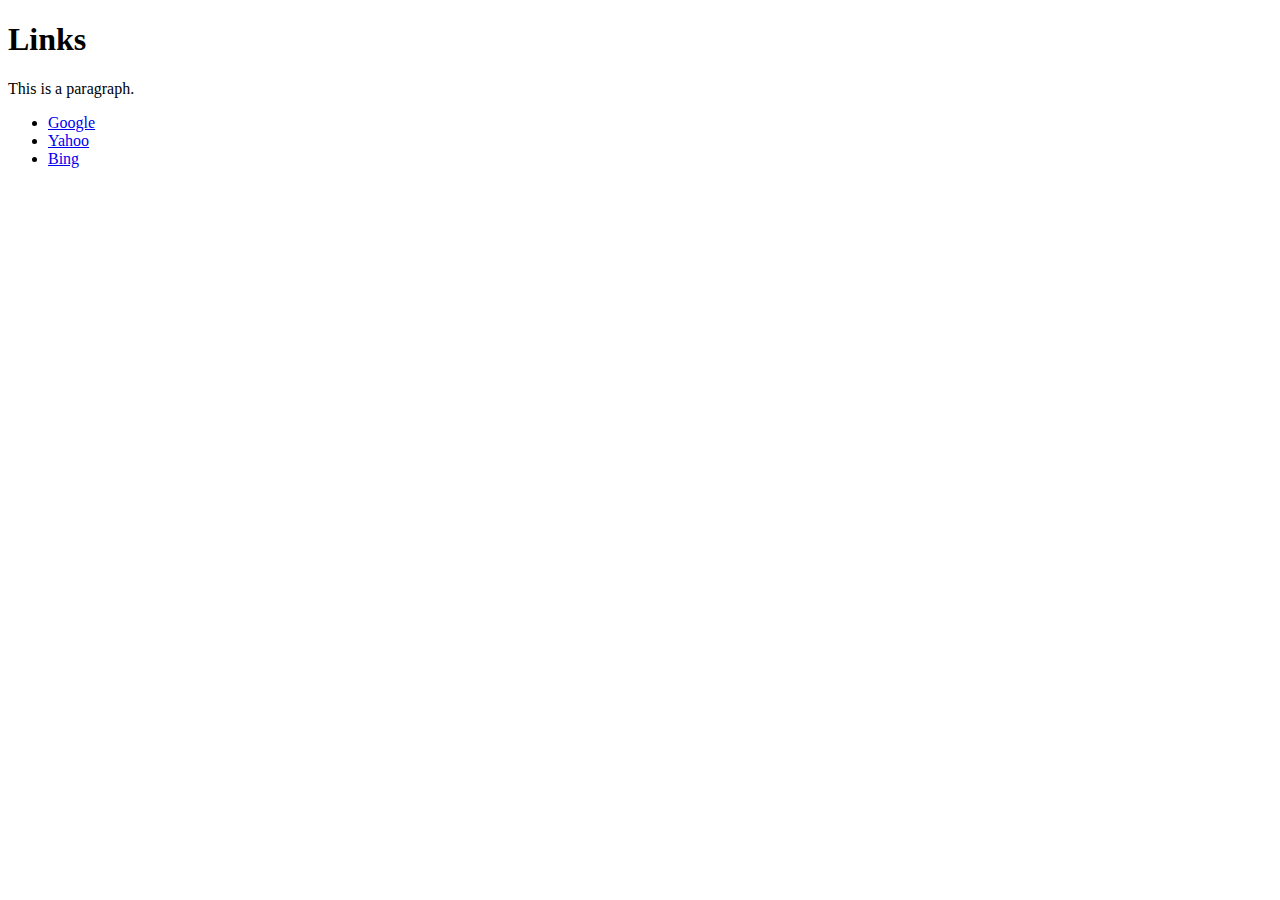
<file: links.html>
<!DOCTYPE html>
<html>
<head>
<title>Links</title>
</head>
<body>
<h1>Links</h1>
<p>This is a paragraph.</p>
<ul>
<li><a href="https://www.google.com">Google</a>
<li><a href="https://www.yahoo.com">Yahoo</a>
<li><a href="https://www.bing.com">Bing</a>
</ul>
</body>
</html>
</file>
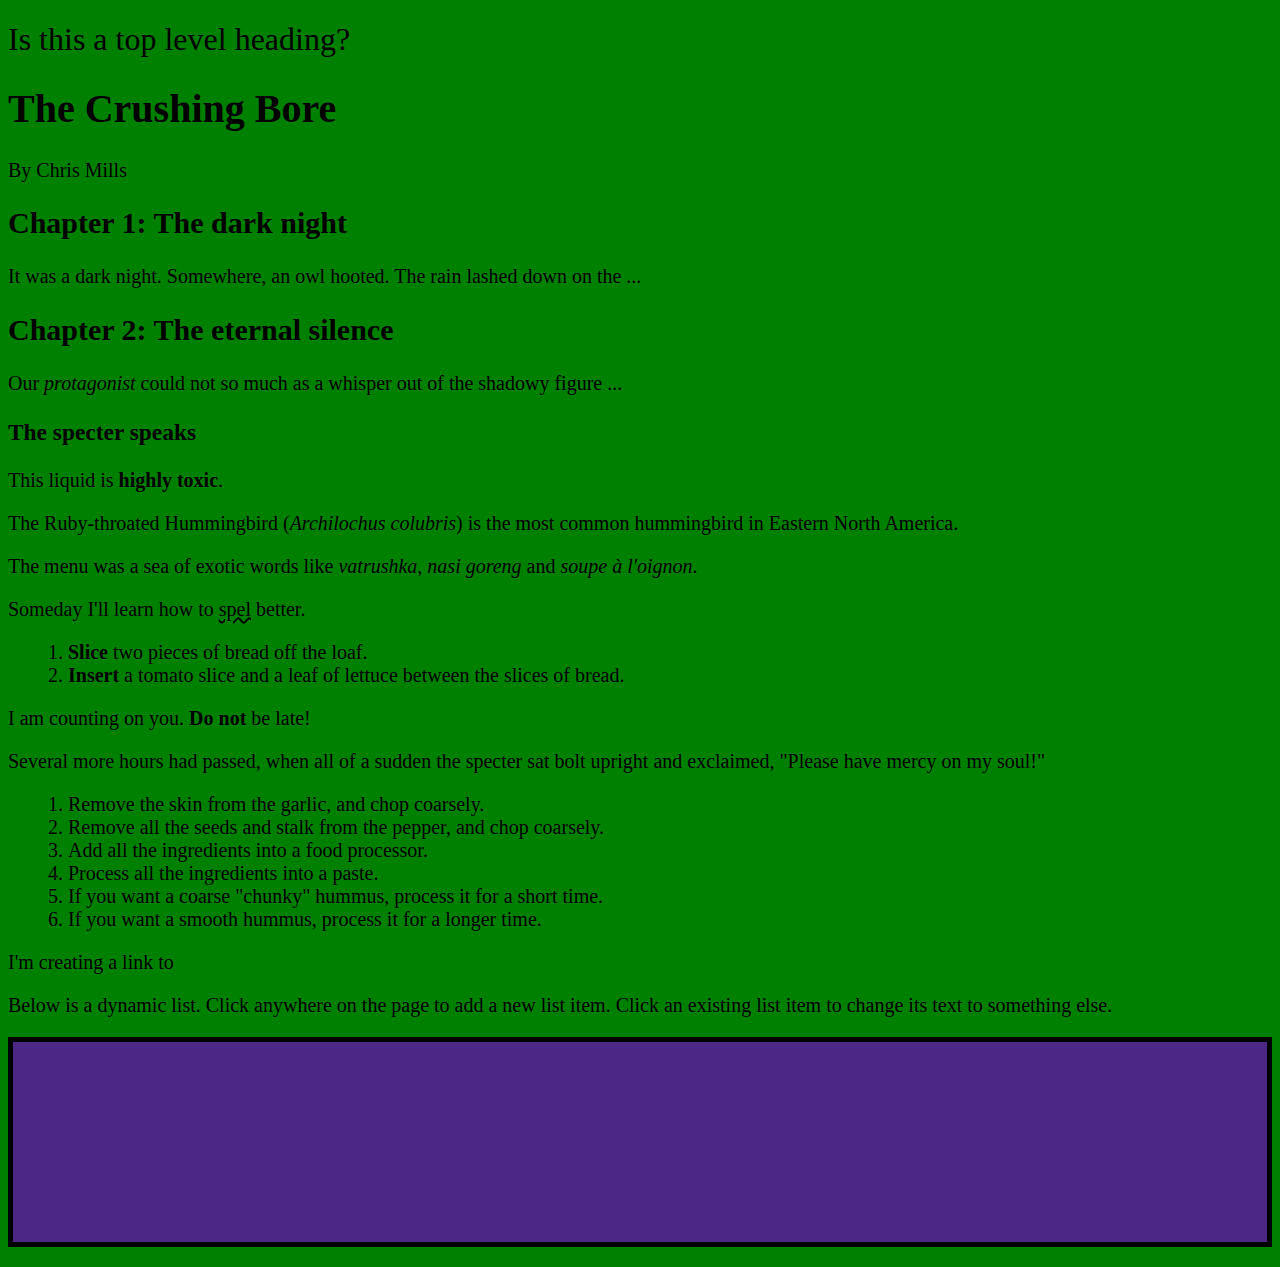
<file: main.html>
<!DOCTYPE html>
<html lang="en-US">
  <head>
    <meta charset="utf-8">
    <title>Meta examples</title>
    <meta author="ROBOT" content="RANDOM BS">
    <meta name="description" content="This is an example page to demonstrate usage of metadata on web pages.">

    <meta property="og:image" content="https://developer.cdn.mozilla.net/static/img/opengraph-logo.dc4e08e2f6af.png">
    <meta property="og:description" content="This is an example page to demonstrate usage of metadata on web pages.">
    <meta property="og:title" content="Metadata; The HTML &lt;head&gt;, on MDN">

    <link rel="Shortcut Icon" href="./favicon.ico" 
    type="image/x-icon">
    <link rel="icon" href="./favicon.ico"
    type="image/x-icon">
    <link rel="stylesheet" href="./style.css">
  </head>
  <body>
    <span style="font-size: 32px; 
    margin: 21px 0; 
    display: block;">
    Is this a top level heading?
    </span>
    <h1>The Crushing Bore</h1>

    <p>By Chris Mills</p>
    
    <h2>Chapter 1: The dark night</h2>
    
    <p>It was a dark night. Somewhere, an owl hooted. The rain lashed down on the ...</p>
    
    <h2>Chapter 2: The eternal silence</h2>
    
    <p>Our <em>protagonist</em> could not so much as a whisper out of the shadowy figure ...</p>
    
    <h3>The specter speaks</h3>
    <p>This liquid is 
      <strong>highly toxic</strong>.
    </p>
    <!-- scientific names -->
<p>
  The Ruby-throated Hummingbird (<i>Archilochus colubris</i>)
  is the most common hummingbird in Eastern North America.
</p>

<!-- foreign words -->
<p>
  The menu was a sea of exotic words like <i lang="uk-latn">vatrushka</i>,
  <i lang="id">nasi goreng</i> and <i lang="fr">soupe à l'oignon</i>.
</p>

<!-- a known misspelling -->
<p>
  Someday I'll learn how to <u style="text-decoration-line: underline; text-decoration-style: wavy;">spel</u> better.
</p>

<!-- Highlight keywords in a set of instructions -->
<ol>
  <li>
    <b>Slice</b> two pieces of bread off the loaf.
  </li>
  <li>
    <b>Insert</b> a tomato slice and a leaf of
    lettuce between the slices of bread.
  </li>
</ol>


    <p>I am counting on you. 
      <strong>
        Do not
      </strong> 
    be late!
    </p>

    
    <p>Several more hours had passed, when all of a sudden the specter sat bolt upright and exclaimed, "Please have mercy on my soul!"</p>
    
    <ol>
      <li>Remove the skin from the garlic, and chop coarsely.</li>
      <li>Remove all the seeds and stalk from the pepper, and chop coarsely.</li>
      <li>Add all the ingredients into a food processor.</li>
      <li>Process all the ingredients into a paste.</li>
      <li>If you want a coarse "chunky" hummus, process it for a short time.</li>
      <li>If you want a smooth hummus, process it for a longer time.</li>
    </ol>
    
    <p>I'm creating a link to
      <a href="https://www.mozilla.org/en-US/"
          <img src="https://upload.wikimedia.org/wikipedia/commons/a/ab/Logo-ubuntu_cof-orange-hex.svg">
      </a>
    </p>
    

    <! genate an svg>
    <script src="./main.js">
    </script>
  </body>
</html>
</file>
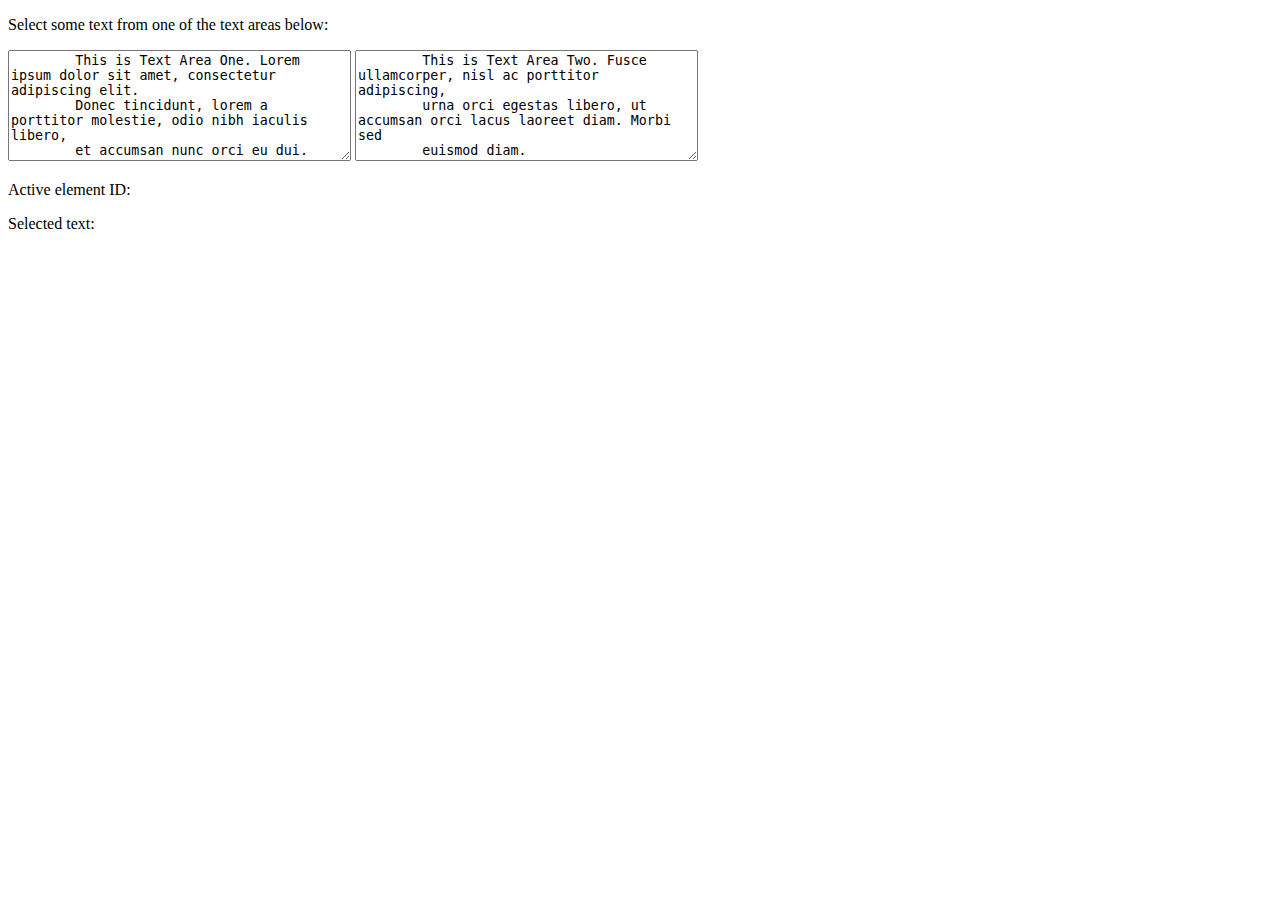
<file: 20-06/example-1/example1.html>
<!-- Generate documentation of this html file -->
<!DOCTYPE html>
<html lang="en">
<head>
    <meta charset="UTF-8">
    <meta http-equiv="X-UA-Compatible" content="IE=edge">
    <meta name="viewport" content="width=device-width, initial-scale=1.0">
    <title>Document</title>
</head>
<body>
    <p>Select some text from one of the text areas below:</p>

    <form>
    <textarea name="ta-example-one" id="mangru" rows="7" cols="40">
        This is Text Area One. Lorem ipsum dolor sit amet, consectetur adipiscing elit.
        Donec tincidunt, lorem a porttitor molestie, odio nibh iaculis libero, 
        et accumsan nunc orci eu dui.
    </textarea>
    <textarea name="ta-example-two" id="ta-example-two" rows="7" cols="40">
        This is Text Area Two. Fusce ullamcorper, nisl ac porttitor adipiscing,
        urna orci egestas libero, ut accumsan orci lacus laoreet diam. Morbi sed 
        euismod diam.
    </textarea>
    </form>

    <p>Active element ID: <b id="output-element"></b></p>
    <p>Selected text: <b id="output-text"></b></p>

    <script src="./example1.js">

    </script>
</body>
</html>
</file>
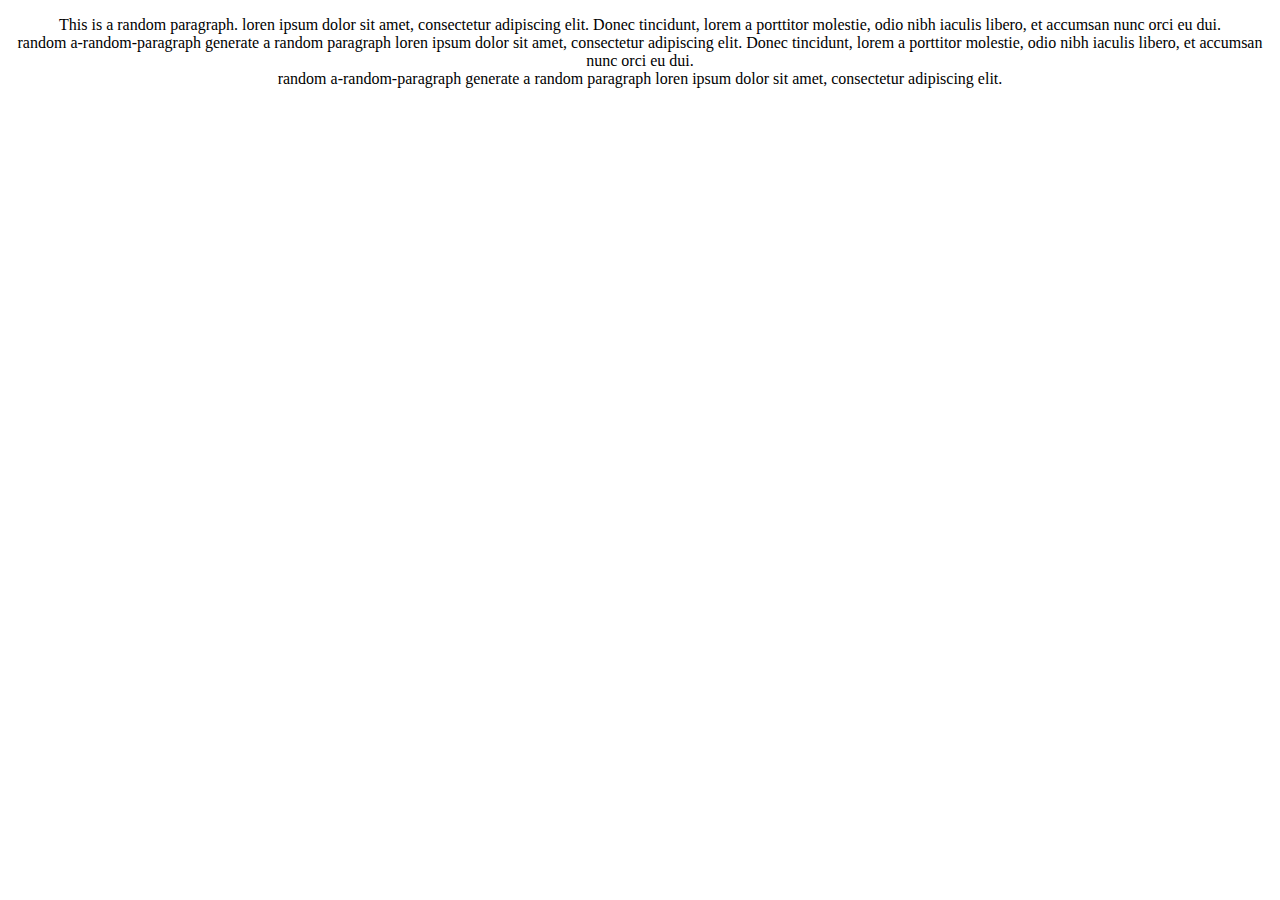
<file: 20-06/example-1/example2.html>
<!DOCTYPE html>
<html lang="en">
<head>
    <meta charset="UTF-8">
    <meta http-equiv="X-UA-Compatible" content="IE=edge">
    <meta name="viewport" content="width=device-width, initial-scale=1.0">
    <title>Document</title>
</head>
<body id='null'>
    <p id="a-random-paragraph"   align="center" nowrap>
        This is a random paragraph.
        loren ipsum dolor sit amet, consectetur adipiscing elit.
        Donec tincidunt, lorem a porttitor molestie, odio nibh iaculis libero,
        et accumsan nunc orci eu dui.<br>
        random a-random-paragraph
        generate a random paragraph
        loren ipsum dolor sit amet, consectetur adipiscing elit.
        Donec tincidunt, lorem a porttitor molestie, odio nibh iaculis libero,
        et accumsan nunc orci eu dui.<br>
        random a-random-paragraph
        generate a random paragraph
        loren ipsum dolor sit amet, consectetur adipiscing elit.<br>
    </p>

    <script src="./example2.js">

    </script>
</body>
</html>
</file>
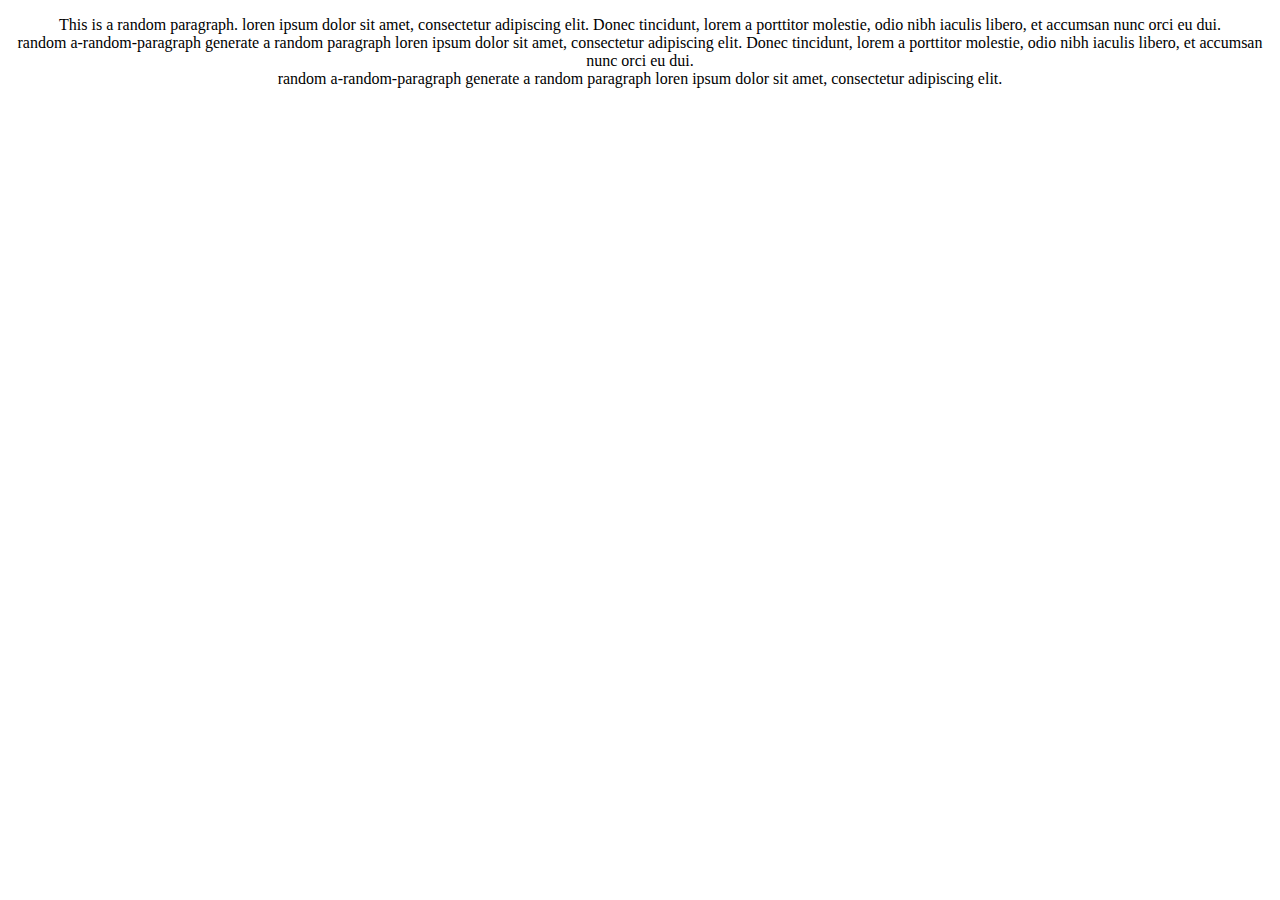
<file: 20-06/example-1/example3.html>
<!DOCTYPE html>
<html lang="en">
<head>
    <meta charset="UTF-8">
    <meta http-equiv="X-UA-Compatible" content="IE=edge">
    <meta name="viewport" content="width=device-width, initial-scale=1.0">
    <title>Document</title>
</head>
<body>
    <p id="a-random-paragraph"   align="center">
        This is a random paragraph.
        loren ipsum dolor sit amet, consectetur adipiscing elit.
        Donec tincidunt, lorem a porttitor molestie, odio nibh iaculis libero,
        et accumsan nunc orci eu dui.<br>
        random a-random-paragraph
        generate a random paragraph
        loren ipsum dolor sit amet, consectetur adipiscing elit.
        Donec tincidunt, lorem a porttitor molestie, odio nibh iaculis libero,
        et accumsan nunc orci eu dui.<br>
        random a-random-paragraph
        generate a random paragraph
        loren ipsum dolor sit amet, consectetur adipiscing elit.<br>
    </p>

    <script src="./example3.js">
        </script>
</body>
</html>
</file>
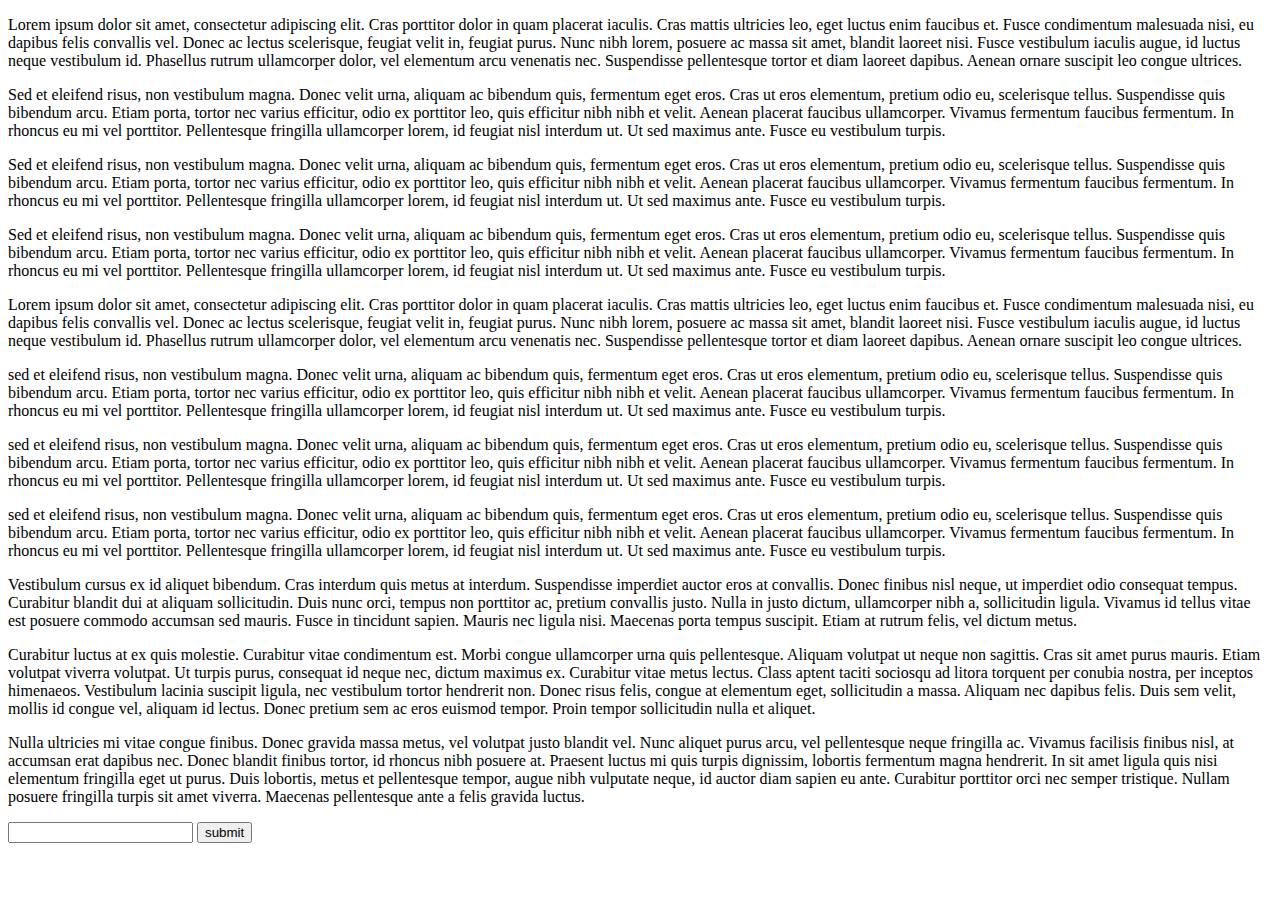
<file: 20-06/example-1/example4.html>
<!DOCTYPE html>
<html lang="en">
<head>
    <meta charset="UTF-8">
    <meta http-equiv="X-UA-Compatible" content="IE=edge">
    <meta name="viewport" content="width=device-width, initial-scale=1.0">
    <title>Document</title>
</head>
<body>
    <p>
        Lorem ipsum dolor sit amet, consectetur adipiscing elit. Cras porttitor dolor in quam placerat iaculis. Cras mattis ultricies leo, eget luctus enim faucibus et. Fusce condimentum malesuada nisi, eu dapibus felis convallis vel. Donec ac lectus scelerisque, feugiat velit in, feugiat purus. Nunc nibh lorem, posuere ac massa sit amet, blandit laoreet nisi. Fusce vestibulum iaculis augue, id luctus neque vestibulum id. Phasellus rutrum ullamcorper dolor, vel elementum arcu venenatis nec. Suspendisse pellentesque tortor et diam laoreet dapibus. Aenean ornare suscipit leo congue ultrices.
    </p>
        Sed et eleifend risus, non vestibulum magna. Donec velit urna, aliquam ac bibendum quis, fermentum eget eros. Cras ut eros elementum, pretium odio eu, scelerisque tellus. Suspendisse quis bibendum arcu. Etiam porta, tortor nec varius efficitur, odio ex porttitor leo, quis efficitur nibh nibh et velit. Aenean placerat faucibus ullamcorper. Vivamus fermentum faucibus fermentum. In rhoncus eu mi vel porttitor. Pellentesque fringilla ullamcorper lorem, id feugiat nisl interdum ut. Ut sed maximus ante. Fusce eu vestibulum turpis.
    <p>
        Sed et eleifend risus, non vestibulum magna. Donec velit urna, aliquam ac bibendum quis, fermentum eget eros. Cras ut eros elementum, pretium odio eu, scelerisque tellus. Suspendisse quis bibendum arcu. Etiam porta, tortor nec varius efficitur, odio ex porttitor leo, quis efficitur nibh nibh et velit. Aenean placerat faucibus ullamcorper. Vivamus fermentum faucibus fermentum. In rhoncus eu mi vel porttitor. Pellentesque fringilla ullamcorper lorem, id feugiat nisl interdum ut. Ut sed maximus ante. Fusce eu vestibulum turpis.
    </p>
        Sed et eleifend risus, non vestibulum magna. Donec velit urna, aliquam ac bibendum quis, fermentum eget eros. Cras ut eros elementum, pretium odio eu, scelerisque tellus. Suspendisse quis bibendum arcu. Etiam porta, tortor nec varius efficitur, odio ex porttitor leo, quis efficitur nibh nibh et velit. Aenean placerat faucibus ullamcorper. Vivamus fermentum faucibus fermentum. In rhoncus eu mi vel porttitor. Pellentesque fringilla ullamcorper lorem, id feugiat nisl interdum ut. Ut sed maximus ante. Fusce eu vestibulum turpis.
    <p>
        Lorem ipsum dolor sit amet, consectetur adipiscing elit. Cras porttitor dolor in quam placerat iaculis. Cras mattis ultricies leo, eget luctus enim faucibus et. Fusce condimentum malesuada nisi, eu dapibus felis convallis vel. Donec ac lectus scelerisque, feugiat velit in, feugiat purus. Nunc nibh lorem, posuere ac massa sit amet, blandit laoreet nisi. Fusce vestibulum iaculis augue, id luctus neque vestibulum id. Phasellus rutrum ullamcorper dolor, vel elementum arcu venenatis nec. Suspendisse pellentesque tortor et diam laoreet dapibus. Aenean ornare suscipit leo congue ultrices.
    </p>
        sed et eleifend risus, non vestibulum magna. Donec velit urna, aliquam ac bibendum quis, fermentum eget eros. Cras ut eros elementum, pretium odio eu, scelerisque tellus. Suspendisse quis bibendum arcu. Etiam porta, tortor nec varius efficitur, odio ex porttitor leo, quis efficitur nibh nibh et velit. Aenean placerat faucibus ullamcorper. Vivamus fermentum faucibus fermentum. In rhoncus eu mi vel porttitor. Pellentesque fringilla ullamcorper lorem, id feugiat nisl interdum ut. Ut sed maximus ante. Fusce eu vestibulum turpis.
    <p>
        sed et eleifend risus, non vestibulum magna. Donec velit urna, aliquam ac bibendum quis, fermentum eget eros. Cras ut eros elementum, pretium odio eu, scelerisque tellus. Suspendisse quis bibendum arcu. Etiam porta, tortor nec varius efficitur, odio ex porttitor leo, quis efficitur nibh nibh et velit. Aenean placerat faucibus ullamcorper. Vivamus fermentum faucibus fermentum. In rhoncus eu mi vel porttitor. Pellentesque fringilla ullamcorper lorem, id feugiat nisl interdum ut. Ut sed maximus ante. Fusce eu vestibulum turpis.

    </p>
        sed et eleifend risus, non vestibulum magna. Donec velit urna, aliquam ac bibendum quis, fermentum eget eros. Cras ut eros elementum, pretium odio eu, scelerisque tellus. Suspendisse quis bibendum arcu. Etiam porta, tortor nec varius efficitur, odio ex porttitor leo, quis efficitur nibh nibh et velit. Aenean placerat faucibus ullamcorper. Vivamus fermentum faucibus fermentum. In rhoncus eu mi vel porttitor. Pellentesque fringilla ullamcorper lorem, id feugiat nisl interdum ut. Ut sed maximus ante. Fusce eu vestibulum turpis.
    <p>

        Vestibulum cursus ex id aliquet bibendum. Cras interdum quis metus at interdum. Suspendisse imperdiet auctor eros at convallis. Donec finibus nisl neque, ut imperdiet odio consequat tempus. Curabitur blandit dui at aliquam sollicitudin. Duis nunc orci, tempus non porttitor ac, pretium convallis justo. Nulla in justo dictum, ullamcorper nibh a, sollicitudin ligula. Vivamus id tellus vitae est posuere commodo accumsan sed mauris. Fusce in tincidunt sapien. Mauris nec ligula nisi. Maecenas porta tempus suscipit. Etiam at rutrum felis, vel dictum metus.

    </p>

    Curabitur luctus at ex quis molestie. Curabitur vitae condimentum est. Morbi congue ullamcorper urna quis pellentesque. Aliquam volutpat ut neque non sagittis. Cras sit amet purus mauris. Etiam volutpat viverra volutpat. Ut turpis purus, consequat id neque nec, dictum maximus ex. Curabitur vitae metus lectus. Class aptent taciti sociosqu ad litora torquent per conubia nostra, per inceptos himenaeos. Vestibulum lacinia suscipit ligula, nec vestibulum tortor hendrerit non. Donec risus felis, congue at elementum eget, sollicitudin a massa. Aliquam nec dapibus felis. Duis sem velit, mollis id congue vel, aliquam id lectus. Donec pretium sem ac eros euismod tempor. Proin tempor sollicitudin nulla et aliquet.
    <p>
        Nulla ultricies mi vitae congue finibus. Donec gravida massa metus, vel volutpat justo blandit vel. Nunc aliquet purus arcu, vel pellentesque neque fringilla ac. Vivamus facilisis finibus nisl, at accumsan erat dapibus nec. Donec blandit finibus tortor, id rhoncus nibh posuere at. Praesent luctus mi quis turpis dignissim, lobortis fermentum magna hendrerit. In sit amet ligula quis nisi elementum fringilla eget ut purus. Duis lobortis, metus et pellentesque tempor, augue nibh vulputate neque, id auctor diam sapien eu ante. Curabitur porttitor orci nec semper tristique. Nullam posuere fringilla turpis sit amet viverra. Maecenas pellentesque ante a felis gravida luctus.
    </p>


    <!-- generate a form enetring name -->
    <form action="example4" method="post">
        <input type="text" name="name">
        <input type="submit" value="submit">
    </form>

    <script src="./example4.js">

    </script>
</body>
</html>
</file>
<file: style.css>
html {
    background-color: green;
    font-size: 20px;
  }
  
  ul {
    background: rgb(77, 39, 134);
    padding: 100px;
    border: 5px solid black;
  }
  
  li {
    margin-left: 20px;
  }
</file>
